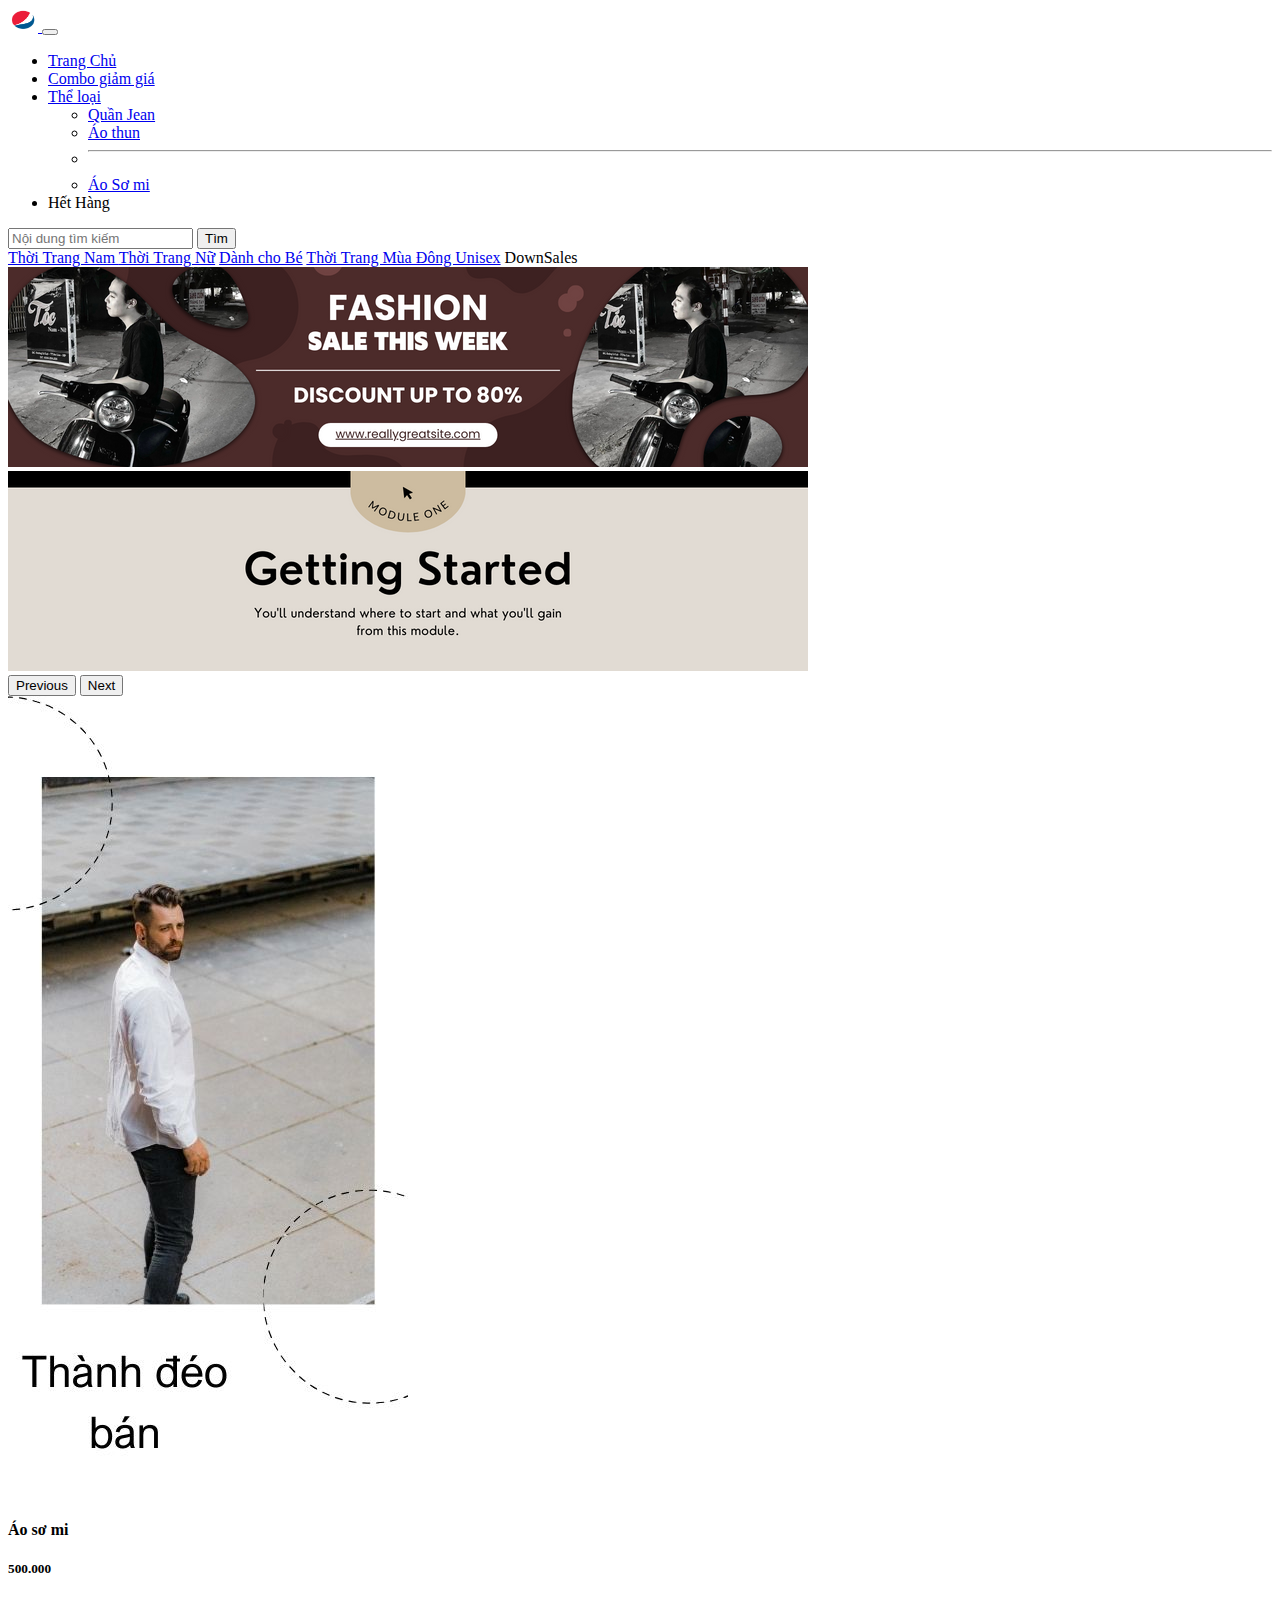
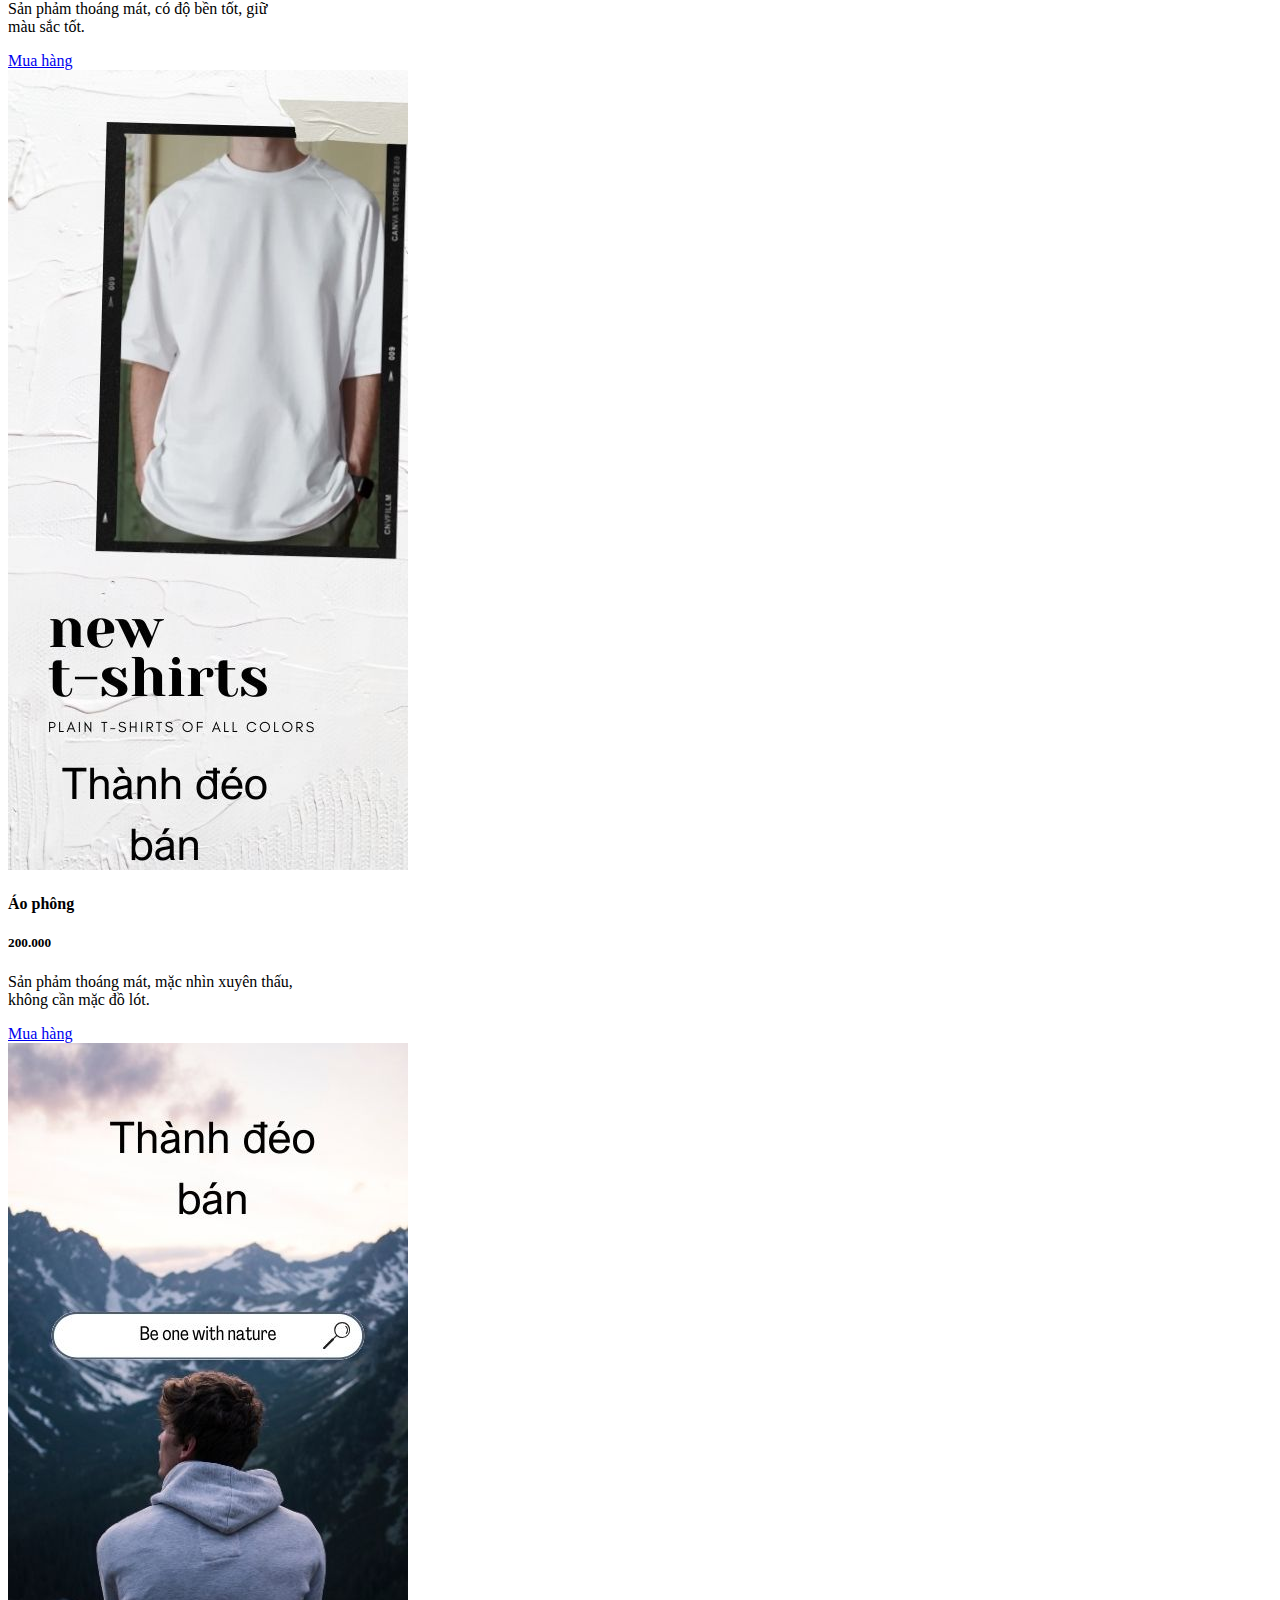
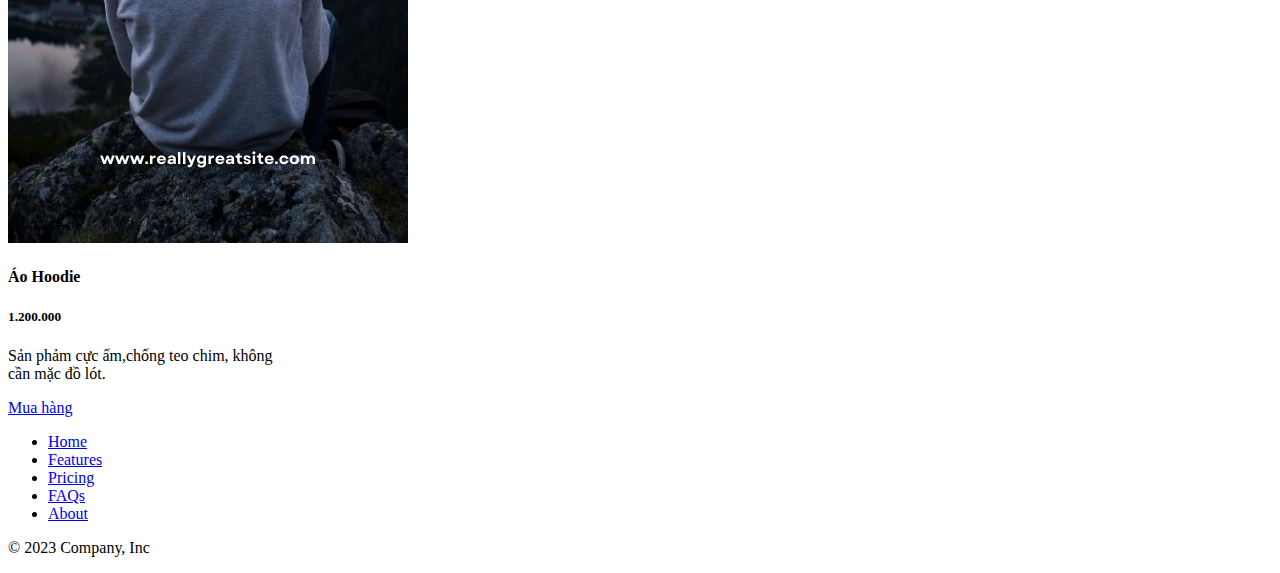
<file: Bai4_Bootstrap2/src/main/webapp/Index.html>
<!DOCTYPE html>
<html>

<head>
	<meta charset="UTF-8">
	<title>Ví Dụ Bootstrap</title>
	<link href="https://cdn.jsdelivr.net/npm/bootstrap@5.3.2/dist/css/bootstrap.min.css" rel="stylesheet"
		integrity="sha384-T3c6CoIi6uLrA9TneNEoa7RxnatzjcDSCmG1MXxSR1GAsXEV/Dwwykc2MPK8M2HN" crossorigin="anonymous">
	<script src="https://cdn.jsdelivr.net/npm/@popperjs/core@2.11.8/dist/umd/popper.min.js"
		integrity="sha384-I7E8VVD/ismYTF4hNIPjVp/Zjvgyol6VFvRkX/vR+Vc4jQkC+hVqc2pM8ODewa9r"
		crossorigin="anonymous"></script>
	<script src="https://cdn.jsdelivr.net/npm/bootstrap@5.3.2/dist/js/bootstrap.min.js"
		integrity="sha384-BBtl+eGJRgqQAUMxJ7pMwbEyER4l1g+O15P+16Ep7Q9Q+zqX6gSbd85u4mG4QzX+"
		crossorigin="anonymous"></script>

</head>

<body>
	<!-- Navbar -->
	<nav class="navbar navbar-expand-lg bg-body-tertiary">
		<div class="container-fluid">
			<a class="navbar-brand" href="#">
				<img src="IMG/logo.png" alt="Bootstrap" width="30" height="24">
			</a>
			<button class="navbar-toggler" type="button" data-bs-toggle="collapse"
				data-bs-target="#navbarSupportedContent" aria-controls="navbarSupportedContent" aria-expanded="false"
				aria-label="Toggle navigation">
				<span class="navbar-toggler-icon"></span>
			</button>
			<div class="collapse navbar-collapse" id="navbarSupportedContent">
				<ul class="navbar-nav me-auto mb-2 mb-lg-0">
					<li class="nav-item">
						<a class="nav-link active" aria-current="page" href="#">Trang Chủ</a>
					</li>
					<li class="nav-item">
						<a class="nav-link" href="#">Combo giảm giá</a>
					</li>
					<li class="nav-item dropdown">
						<a class="nav-link dropdown-toggle" href="#" role="button" data-bs-toggle="dropdown"
							aria-expanded="false">
							Thể loại
						</a>
						<ul class="dropdown-menu">
							<li><a class="dropdown-item" href="#">Quần Jean</a></li>
							<li><a class="dropdown-item" href="#">Áo thun</a></li>
							<li>
								<hr class="dropdown-divider">
							</li>
							<li><a class="dropdown-item" href="#">Áo Sơ mi</a></li>
						</ul>
					</li>
					<li class="nav-item">
						<a class="nav-link disabled" aria-disabled="true">Hết Hàng</a>
					</li>
				</ul>
				<form class="d-flex" role="search">
					<input class="form-control me-2" type="search" placeholder="Nội dung tìm kiếm" aria-label="Search">
					<button class="btn btn-outline-success" type="submit">Tìm</button>
				</form>
			</div>
		</div>
	</nav>
	<!-- End -->

	<!-- Page Content -->
	<div class="container">
		<div class="row">
			<!-- MENU LEFT -->
			<div class="col-lg-3">
				<div class="list-group">
					<a href="#" class="list-group-item list-group-item-action" aria-current="true">
						Thời Trang Nam
					</a>
					<a href="#" class="list-group-item list-group-item-action">Thời Trang Nữ</a>
					<a href="#" class="list-group-item list-group-item-action">Dành cho Bé</a>
					<a href="#" class="list-group-item list-group-item-action">Thời Trang Mùa Đông Unisex</a>
					<a class="list-group-item list-group-item-action" aria-disabled="true">DownSales</a>
				</div>
			</div>
			<!-- Slider and Products -->
			<div class="col-lg-9">
				<!-- Slider -->
				<div id="carouselExample" class="carousel slide">
					<div class="carousel-inner">
						<div class="carousel-item active">
							<img src="IMG/slider/1.png" class="d-block w-100" alt="...">
						</div>
						<div class="carousel-item">
							<img src="IMG/slider/2.png" class="d-block w-100" alt="...">
						</div>
					</div>
					<button class="carousel-control-prev" type="button" data-bs-target="#carouselExample"
						data-bs-slide="prev">
						<span class="carousel-control-prev-icon" aria-hidden="true"></span>
						<span class="visually-hidden">Previous</span>
					</button>
					<button class="carousel-control-next" type="button" data-bs-target="#carouselExample"
						data-bs-slide="next">
						<span class="carousel-control-next-icon" aria-hidden="true"></span>
						<span class="visually-hidden">Next</span>
					</button>
				</div>
				<!-- End Slider -->
				<!-- Product -->
				<div class="row">
					<div class="col-lg-4 col-md-6 mb-4">
						<div class="card h-100" style="width: 18rem;">
							<img src="IMG/product/1.jpg" class="card-img-top" alt="">
							<div class="card-body">
								<h4 class="card-title">
									<a>Áo sơ mi</a>
								</h4>
								<h5>500.000</h5>
								<p class="card-text">Sản phảm thoáng mát, có độ bền tốt, giữ màu sắc tốt.</p>
								<a href="#" class="btn btn-primary">Mua hàng</a>
							</div>
						</div>
						</div>
				<div class="col-lg-4 col-md-6 mb-4">
					<div class="card h-100" style="width: 18rem;">
						<img src="IMG/product/2.jpg" class="card-img-top" alt="">
						<div class="card-body">
							<h4 class="card-title">
								<a>Áo phông</a>
							</h4>
							<h5>200.000</h5>
							<p class="card-text">Sản phảm thoáng mát, mặc nhìn xuyên thấu, không cần mặc đồ lót.
							</p>
							<a href="#" class="btn btn-primary">Mua hàng</a>
						</div>
					</div>
				</div>
				<div class="col-lg-4 col-md-6 mb-4">
					<div class="card h-100" style="width: 18rem;">
						<img src="IMG/product/3.jpg" class="card-img-top" alt="">
						<div class="card-body">
							<h4 class="card-title">
								<a>Áo Hoodie</a>
							</h4>
							<h5>1.200.000</h5>
							<p class="card-text">Sản phảm cực ấm,chống teo chim, không cần mặc đồ lót.</p>
							<a href="#" class="btn btn-primary">Mua hàng</a>
						</div>
					</div>
				</div>
			</div>

		</div>
		<!-- End Product -->

	</div>
	<!-- End Slider Product -->
	</div>
	</div>

	<!-- End Page Content -->
	<!-- Footer -->
	<footer class="py-3 my-4">
    <ul class="nav justify-content-center border-bottom pb-3 mb-3">
      <li class="nav-item"><a href="#" class="nav-link px-2 text-body-secondary">Home</a></li>
      <li class="nav-item"><a href="#" class="nav-link px-2 text-body-secondary">Features</a></li>
      <li class="nav-item"><a href="#" class="nav-link px-2 text-body-secondary">Pricing</a></li>
      <li class="nav-item"><a href="#" class="nav-link px-2 text-body-secondary">FAQs</a></li>
      <li class="nav-item"><a href="#" class="nav-link px-2 text-body-secondary">About</a></li>
    </ul>
    <p class="text-center text-body-secondary">© 2023 Company, Inc</p>
  </footer>
	<!-- End Footer -->

</body>

</html>
</file>
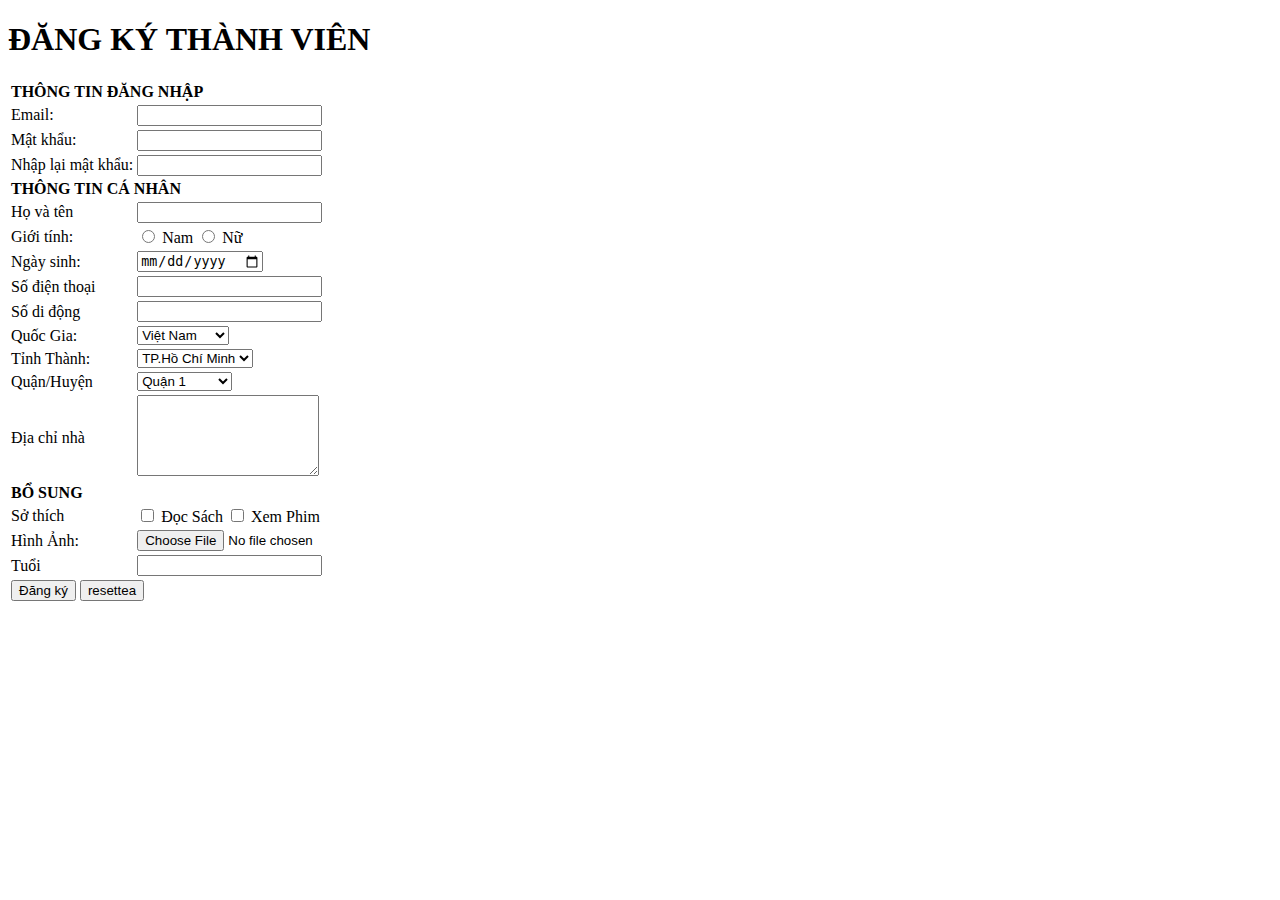
<file: Bai2_HTML/src/main/webapp/register.html>
<!DOCTYPE html>
<html>

<head>
	<meta charset="UTF-8">
	<title>Đăng kí</title>
</head>

<body>
	<H1>ĐĂNG KÝ THÀNH VIÊN</H1>
	<form action=google.com>
		<table>
			<tbody>
				<tr>
					<td colspan="2"><b>THÔNG TIN ĐĂNG NHẬP</b></td>
				</tr>
				<tr>
					<td>Email:</td>
					<td><input type="email" name="email" id="idEmail" /></td>
				</tr>
				<tr>
					<td>Mật khẩu:</td>
					<td><input type="password" name="password" id="idPassword" /></td>
				</tr>
				<tr>
					<td>Nhập lại mật khẩu:</td>
					<td><input type="password" name="re_password" id="idRe_Password" /></td>
				</tr>
				<tr>
					<td colspan="2"><strong>THÔNG TIN CÁ NHÂN</strong></td>
				</tr>
				<tr>
					<td>Họ và tên</td>
					<td><input type="text" name="hoVaTen" id="idHoVaTen" /></td>
				</tr>
				<tr>
					<td>Giới tính:</td>
					<td>
						<input type="radio" name="gioitinh" id="idGioiTinhM" value="M">
						<label for="idGioiTinhM">Nam</label>
						<input type="radio" name="gioitinh" id="idGioiTinhF" value="F">
						<label for="idGioiTinhF">Nữ</label>
					</td>
				</tr>
				<tr>
					<td>
						Ngày sinh:</td>
					<td><input type="date" name="ngaySinh" id="idNgaySinh" /></td>
				</tr>
				<tr>
					<td>Số điện thoại</td>
					<td>
						<input type"tel" name="telephone" id="idTelephone" />
					</td>
				</tr>
				<tr>
					<td>Số di động</td>
					<td><input type"tel" name="soDiDong" id="idDiDong"></td>
				</tr>
				<tr>
					<td>Quốc Gia:</td>
					<td>
						<select name="quocGia" id="idQuocGia">
							<option value="VN">Việt Nam</option>
							<option value="USA">Mỹ</option>
							<option value="CBA">Campuchia</option>
							<option value="TQ">Trung Quốc</option>
						</select>
					</td>
				</tr>
				<tr>
					<td>
						Tỉnh Thành:
					</td>
					<td>
						<select name="tinhThanh" id="idTinhThanh">
							<option value="TPHCM">TP.Hồ Chí Minh</option>
							<option value="HN">Hà Nội</option>
							<option value="BT">Bình Thuận</option>
							<option value="DL">Đà Lạt</option>
						</select>
					</td>
				</tr>
				<tr>
					<td>Quận/Huyện</td>
					<td>
						<select name="quanHuyen" id="idQuanHuyen">
							<option value="Q1">Quận 1</option>
							<option value="BD">Ba Đình</option>
							<option value="Q2">Quận 2</option>
							<option value="TX">Thanh Xuân</option>
						</select>
					</td>
				</tr>
				<tr>
					<td>
						Địa chỉ nhà
					</td>
					<td>
						<textarea rows="5" cols="" name="diaChi" id="idDiaChi"></textarea>
					</td>
				</tr>
				<tr>
					<td colspan="2"><strong>BỔ SUNG</strong></td>
				</tr>
				<tr>
					<td>Sở thích</td>
					<td>
						<input type="checkbox" name="SoThich" id="idSoThichDocSach">
						<label for="idSoThichDocSach">Đọc Sách</label>
						<input type="checkbox" name="SoThich" id="idSoThichXemPhim">
						<label for="idSoThichXemPhim">Xem Phim</label>
					</td>
				</tr>
				<tr>
					<td>
						Hình Ảnh:
					</td>
					<td><input type="file" name="hinhAnh" id="idHinhAnh"></td>
				</tr>
				<tr>
					<td>Tuổi</td>
					<td>
						<input type="number" name="tuoi" id="idTuoi" min="0">
					</td>
				</tr>
				<tr>
					<td colspan="2">
						<input type="submit" value="Đăng ký"/>
						<input type="reset" value="resettea"/>
					</td>
				</tr>

	</form>
	</tbody>
	</table>
</body>

</html>
</file>
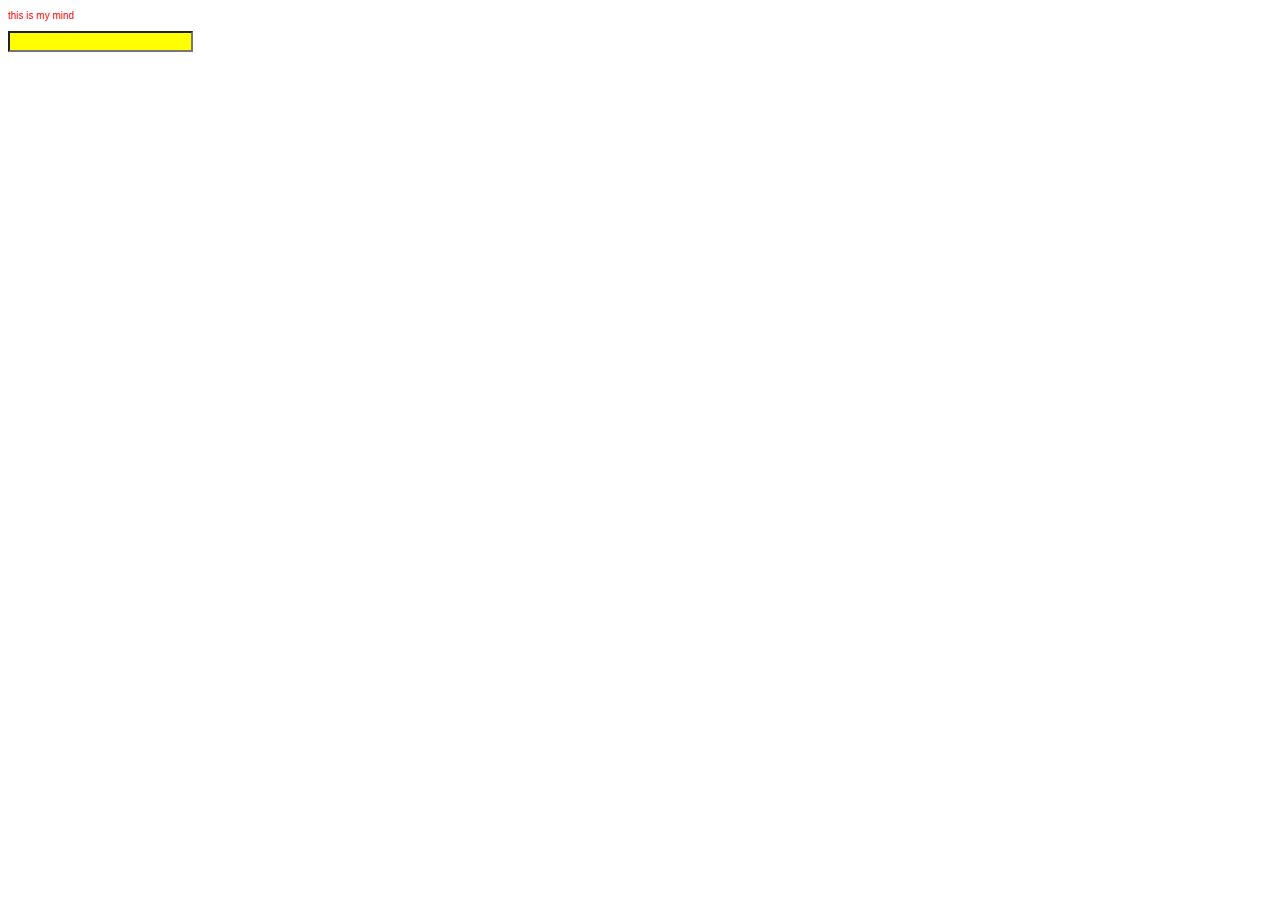
<file: BaiTap3_CSS/src/main/webapp/vidu.html>
<!DOCTYPE html>
<html>

<head>
	<meta charset="ISO-8859-1">
	<title>Insert title here</title>
</head>

<body>
	<p style="color: red; font-size:10px; font-family: Arial;">
		this is my mind
	</p>
	<input type="text" style="background-color: yellow;" />
</body>

</html>
</file>
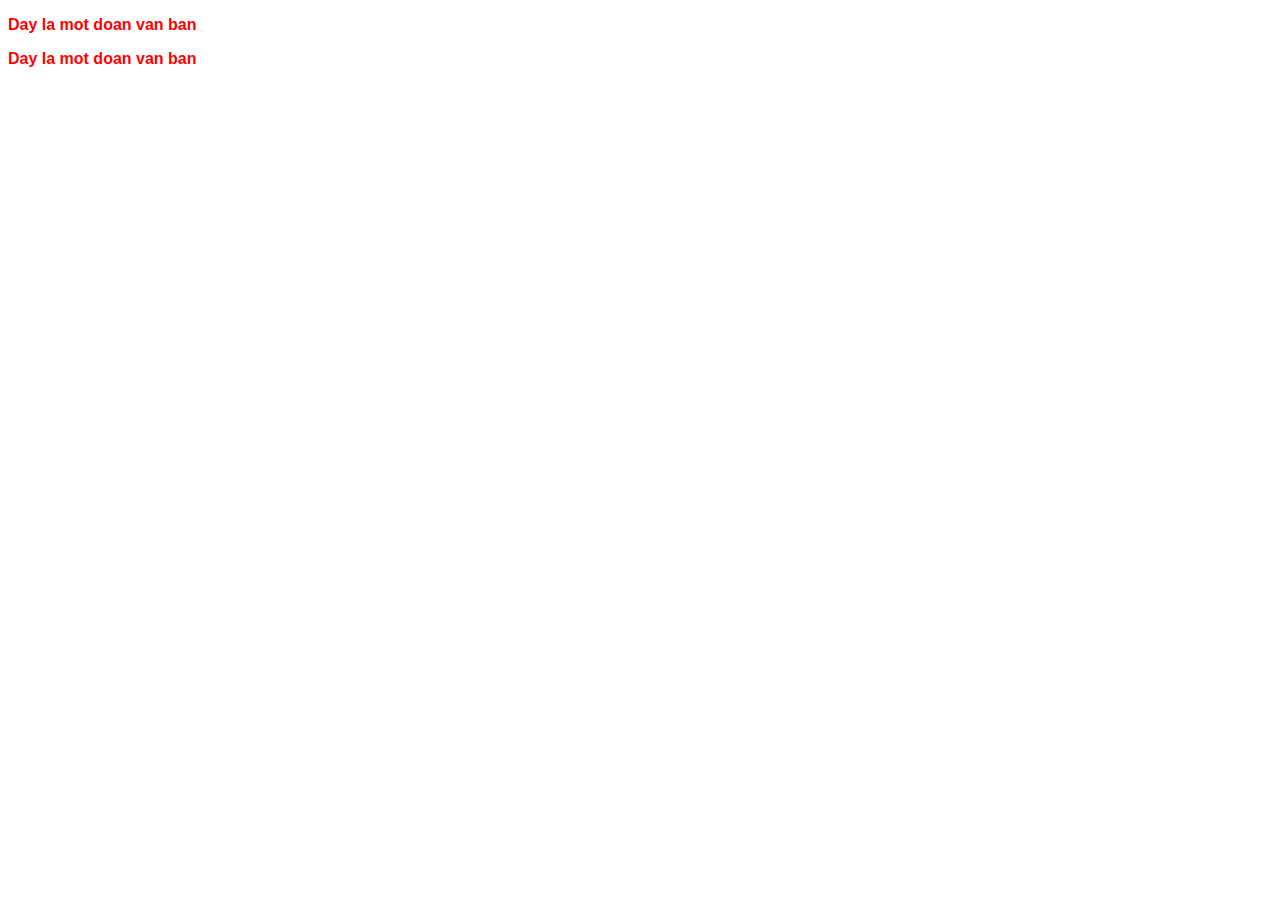
<file: BaiTap3_CSS/src/main/webapp/vidu2.html>
<!DOCTYPE html>
<html>

<head>
	<meta charset="ISO-8859-1">
	<title>Insert title here</title>
	<style type="text/css">
		h1 {
			color: red;
			font-size: 100%;
			font-family: sans-serif;
		}
	</style>
</head>

<body>
	<!--
		Internal style sheet
	-->
	<h1 this is my mind </h1>
		<p class="innghieng">
			Day la mot doan van ban
		</p>
		<p id="indam">
			Day la mot doan van ban
		</p>
</body>

</html>
</file>
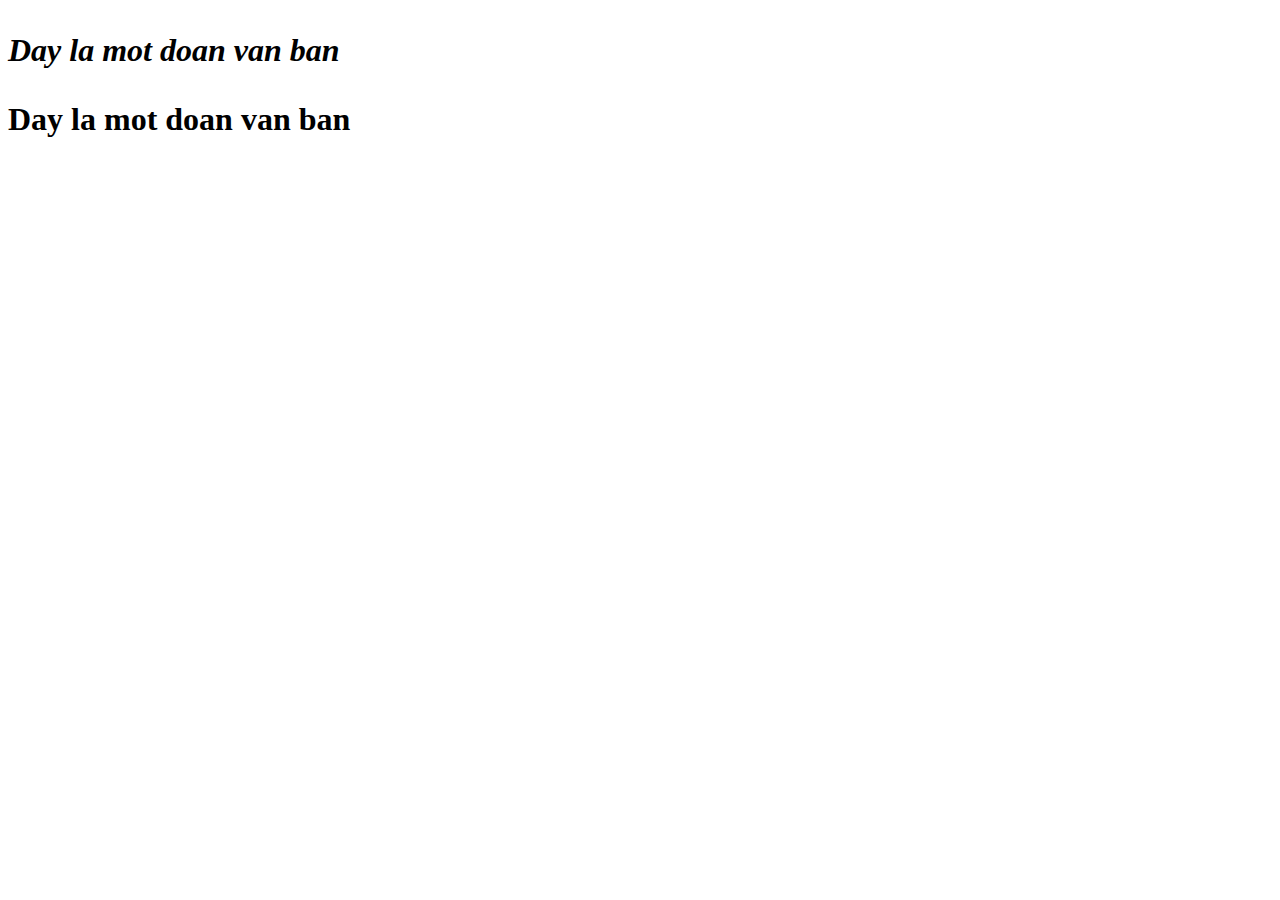
<file: BaiTap3_CSS/src/main/webapp/vidu3.html>
<!DOCTYPE html>
<html>

<head>
	<meta charset="ISO-8859-1">
	<title>Insert title here</title>
	<link rel="stylesheet" type="text/css" href="css/mystyle.css" />
</head>

<body>
	<!--
		Internal style sheet
	-->
	<h1 this is my mind </h1>
		<p class="innghieng">
			Day la mot doan van ban
		</p>
		<p id="indam">
			Day la mot doan van ban
		</p>
</body>

</html>
</file>
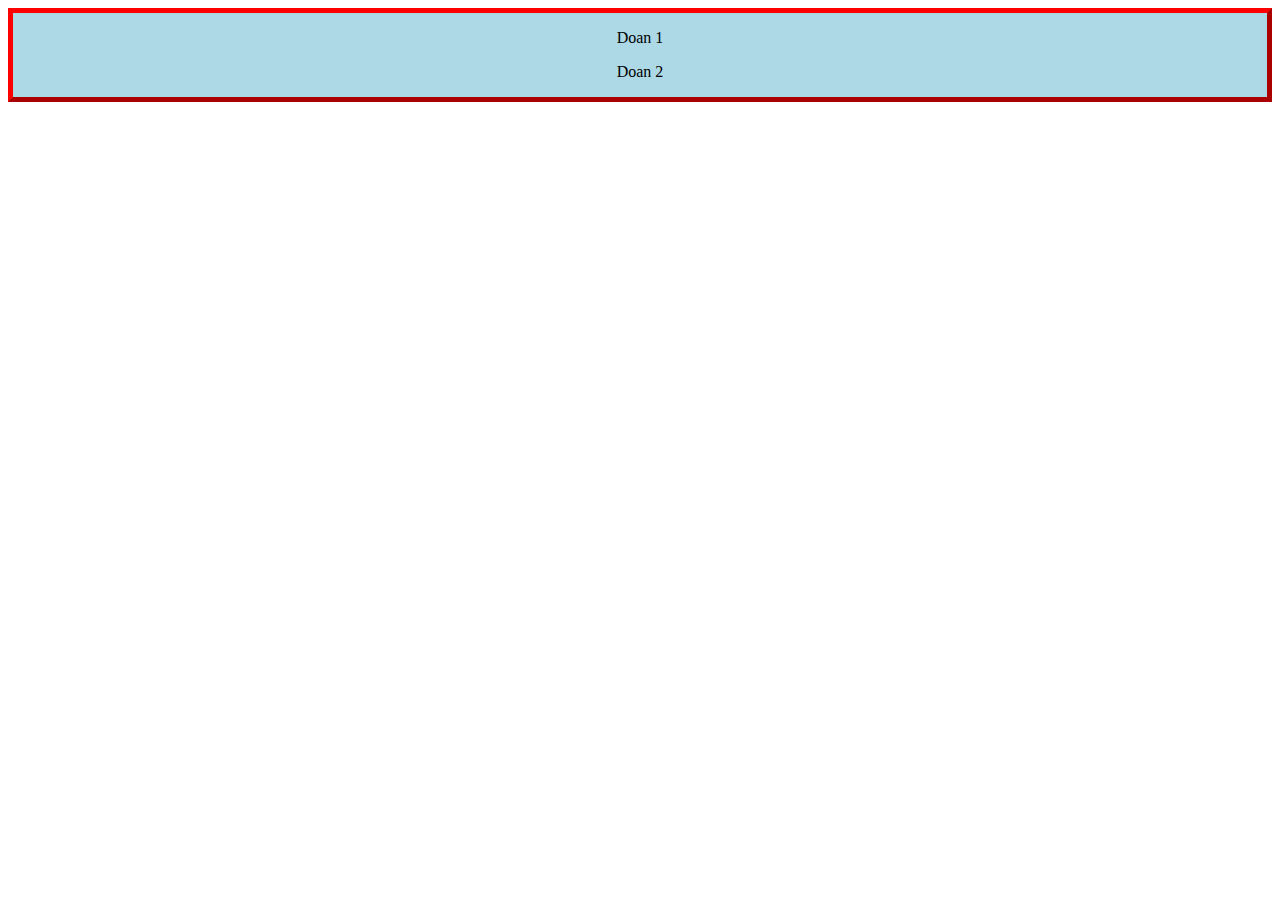
<file: BaiTap3_CSS/src/main/webapp/vidu4.html>
<!DOCTYPE html>
<html>

<head>
	<meta charset="ISO-8859-1">
	<title>Insert title here</title>
	<style>
		.myDiv {
			border: 5px outset red;
			background-color: lightblue;
			text-align: center;
		}
	</style>
</head>

<body>
	<div class="myDiv">
		<p>
			Doan 1
		</p>
		<p>
			Doan 2
		</p>

	</div>

</body>

</html>
</file>
<file: BaiTap3_CSS/src/main/webapp/css/mystyle.css>
a {
	color: red;
	font-size: 20%;
}

#indam {
	font-weight: bold;
}

.innghieng {
	font-style: italic;
}
</file>
